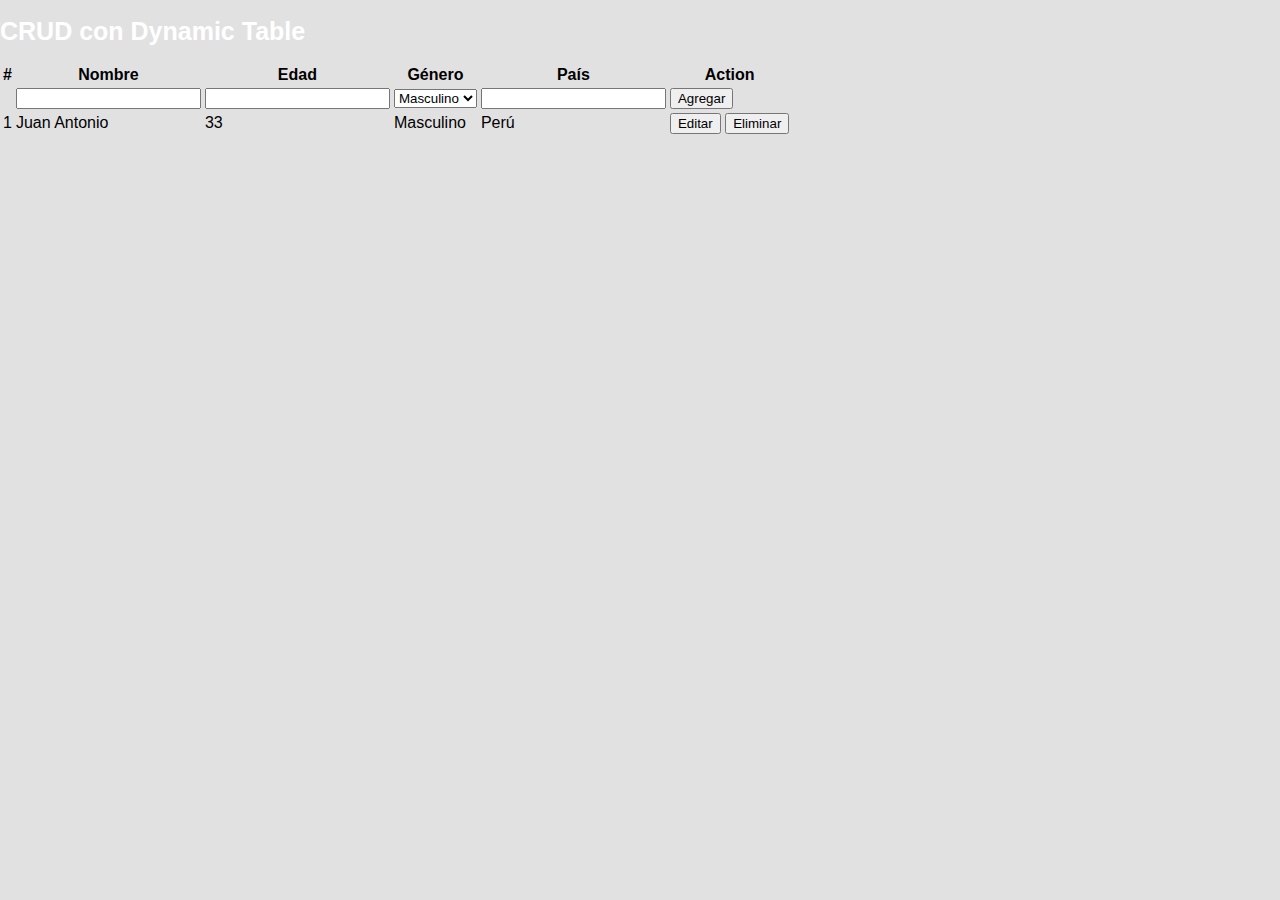
<file: index.html>
<!DOCTYPE html>
<html lang="es">
<head>
    <meta charset="UTF-8">
    <meta http-equiv="X-UA-Compatible" content="IE=edge">
    <meta name="viewport" content="width=device-width, initial-scale=1.0">
    <!-- CSS only -->
    <link rel="stylesheet" href="https://cdn.jsdelivr.net/npm/bootstrap@4.6.0/dist/css/bootstrap.min.css" integrity="sha384-B0vP5xmATw1+K9KRQjQERJvTumQW0nPEzvF6L/Z6nronJ3oUOFUFpCjEUQouq2+l" crossorigin="anonymous">
    <link rel="stylesheet" href="/css/style.css">
    <title>Boostrap JQuery Table</title>
</head>
<body>
    
    <nav class="navbar navbar-expand-lg navbar-dark bg-dark">
        <div class="container-fluid w-100">
            <h1 class="text-center">CRUD con Dynamic Table</h1>
        </div>
    </nav>

    <div class="container-fluid mt-5">
        <div class="row">
            <div class="col-12">
                <div class="table-responsive">
                    <table id="table" class="table table-dark">
                    </table>
                </div>
            </div>
        </div>
    </div>

    <script src="//code.jquery.com/jquery-3.2.1.slim.min.js"></script>
    <script src="https://cdn.jsdelivr.net/npm/bootstrap@5.0.0-beta3/dist/js/bootstrap.bundle.min.js" integrity="sha384-JEW9xMcG8R+pH31jmWH6WWP0WintQrMb4s7ZOdauHnUtxwoG2vI5DkLtS3qm9Ekf" crossorigin="anonymous"></script>
    <script src="/js/jquery.dynamicTable-1.0.0.js"></script>
    <script src="/js/codigo.js"></script>
</body>
</html>
</file>
<file: css/style.css>
body {
    height: 100%;
    margin: 0;
    font-family: Helvetica, Arial, sans-serif;
    background-color: #E2E1E2;
}

h1{
    font-size: 25px;
    color: white;
}
</file>
